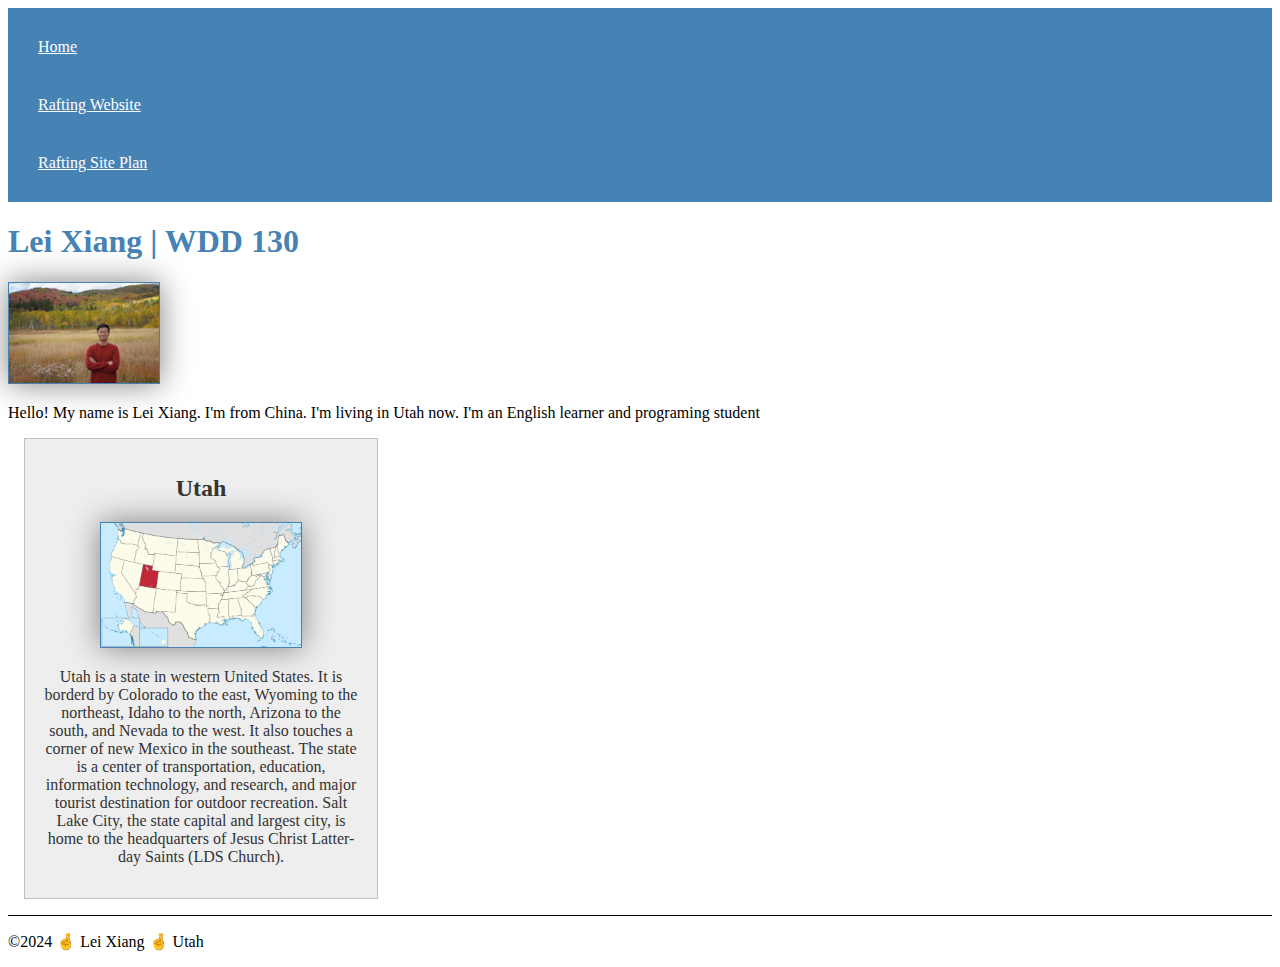
<file: index.html>
<!DOCTYPE html>
<html lang="en-US">
    <head>
        
        <meta charset="utf-8">
        <meta name="viewport" content="width=device-width">
        <title>Lei Xiang | WDD 130</title>
        <meta name="description" content="Lei Xiang's BYU-I WDD130 course home page.">
        <meta name="author" content="Lei Xiang">
        
        <link href="styles/styles.css" rel="stylesheet">
        
        
    </head>   
    <body>
      
        <header>
            <nav>
                <a href="#">Home</a>
                <a href="wwr/">Rafting Website</a>
                <a href="wwr/site-plan-rafting.html">Rafting Site Plan</a>
            </nav>
        </header>
    
        <main>
            <h1>Lei Xiang | WDD 130</h1>
            <img src="images/profile.jpg" alt="Hello, My name is Lei Xiang" width="200">
            <p>Hello! My name is Lei Xiang. I'm from China. I'm living in Utah now. I'm an English learner and programing student</p>   
        </main>
        <aside>
        <h2>Utah</h2>
        <img src="images/ut.png" alt="utah landscape">
        <p>Utah is a state in western United States. It is borderd by Colorado to the east, Wyoming to the northeast, Idaho to the north, Arizona to the south, and Nevada to the west. It also touches a corner of new Mexico in the southeast. The state is a center of transportation, education, information technology, and research, and major tourist destination for outdoor recreation. Salt Lake City, the state capital and largest city, is home to the headquarters of Jesus Christ Latter-day Saints (LDS Church).</p>
        </aside>
        <footer>
            <p>©2024 🤞 Lei Xiang 🤞 Utah</p>           
        </footer>
    </body> 
</html>
</file>
<file: styles/styles.css>
nav {
  background-color: steelblue;
  padding: 10px;
}

nav a {
  color: white;
  display: block;
  padding: 20px;
}

h1 {
  color: steelblue;
}

img {
  width: 150px;
  height: auto;
  border: 1px solid steelblue;
  box-shadow: 0 0 30px gray;
}

p {
  padding: 10px;
} 

main {
  max-width: 840px;
}

aside {
  width: 20rem;
  margin: 1rem;
  border: 1px solid rgba(0, 0, 0, 0.2); /* 1 */
  padding: 1rem;
  background-color: #eee;
  color: #333;
  text-align: center;
}

aside img {
  width: 200px;
  height: auto;
}

main img {
  width: 150px;
  height: auto;
}

p {padding: 0;}

footer {
  margin-top: 15px;
  border-top: 1px solid #000
}
</file>
